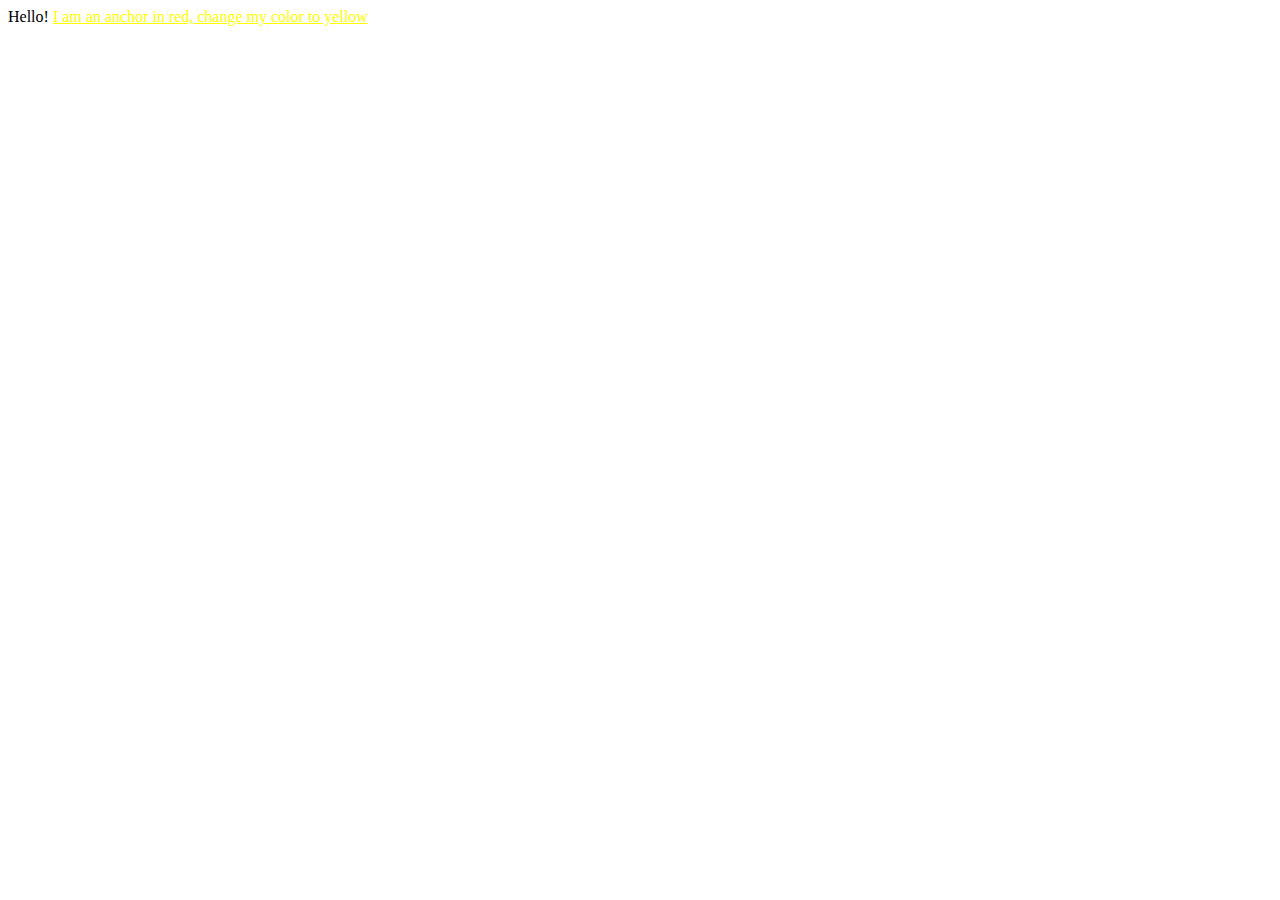
<file: exercises/01.2-Your-First-Style/index.html>
<!DOCTYPE html>
<html>
	<head>
		<style>
			a {
				/* change this style to yellow */
				color: yellow;
			}
		</style>
	</head>
	<body>
		Hello! <a href="#">I am an anchor in red, change my color to yellow</a>
	</body>
</html>
</file>
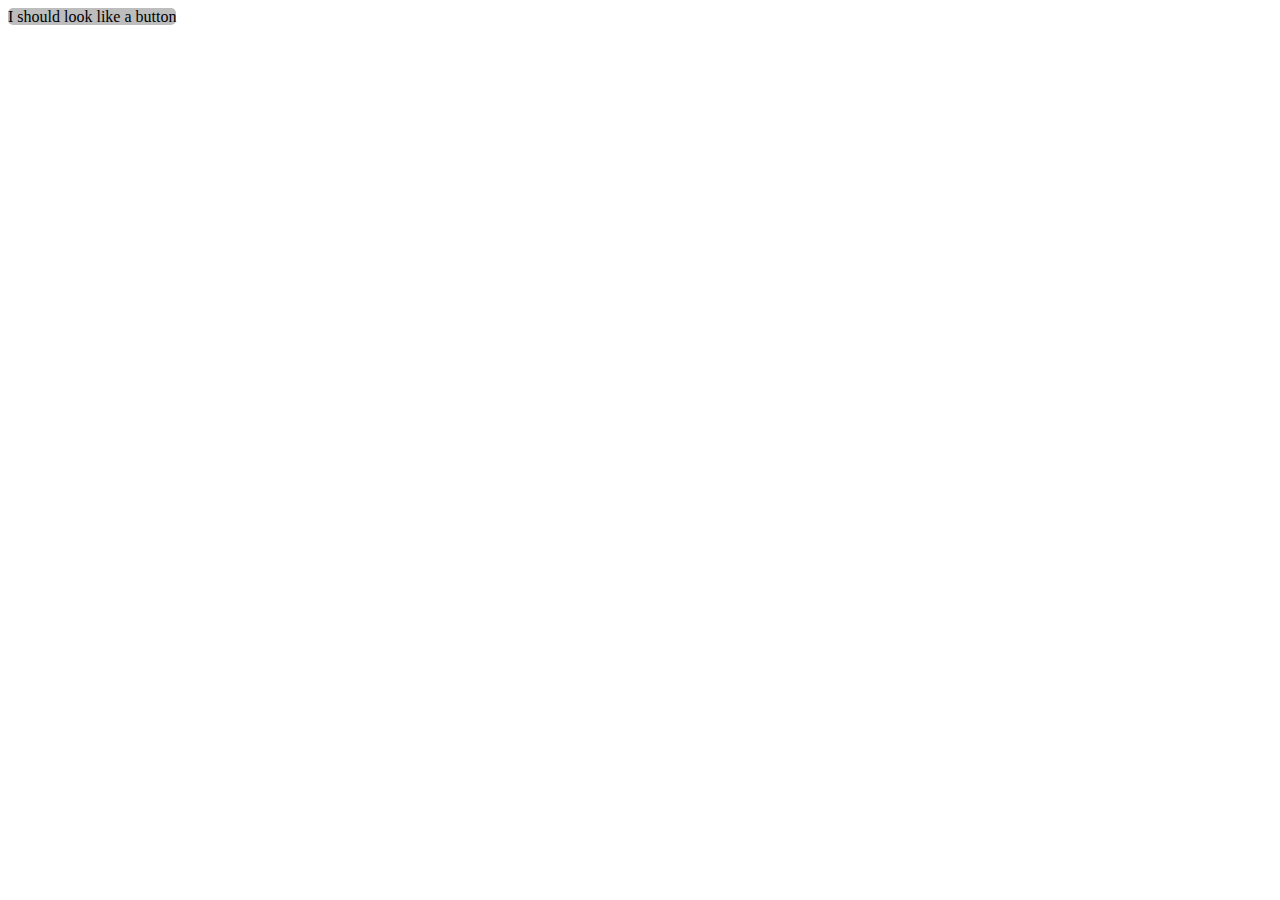
<file: exercises/04.3-id-Selector/index.html>
<!DOCTYPE html>
<html>
	<head>
		<link rel="stylesheet" type="text/css" href="./styles.css" />
		<title>04.3 ID selector</title>
	</head>

	<body>
		<span id="button1">I should look like a button</span>
	</body>
</html>
</file>
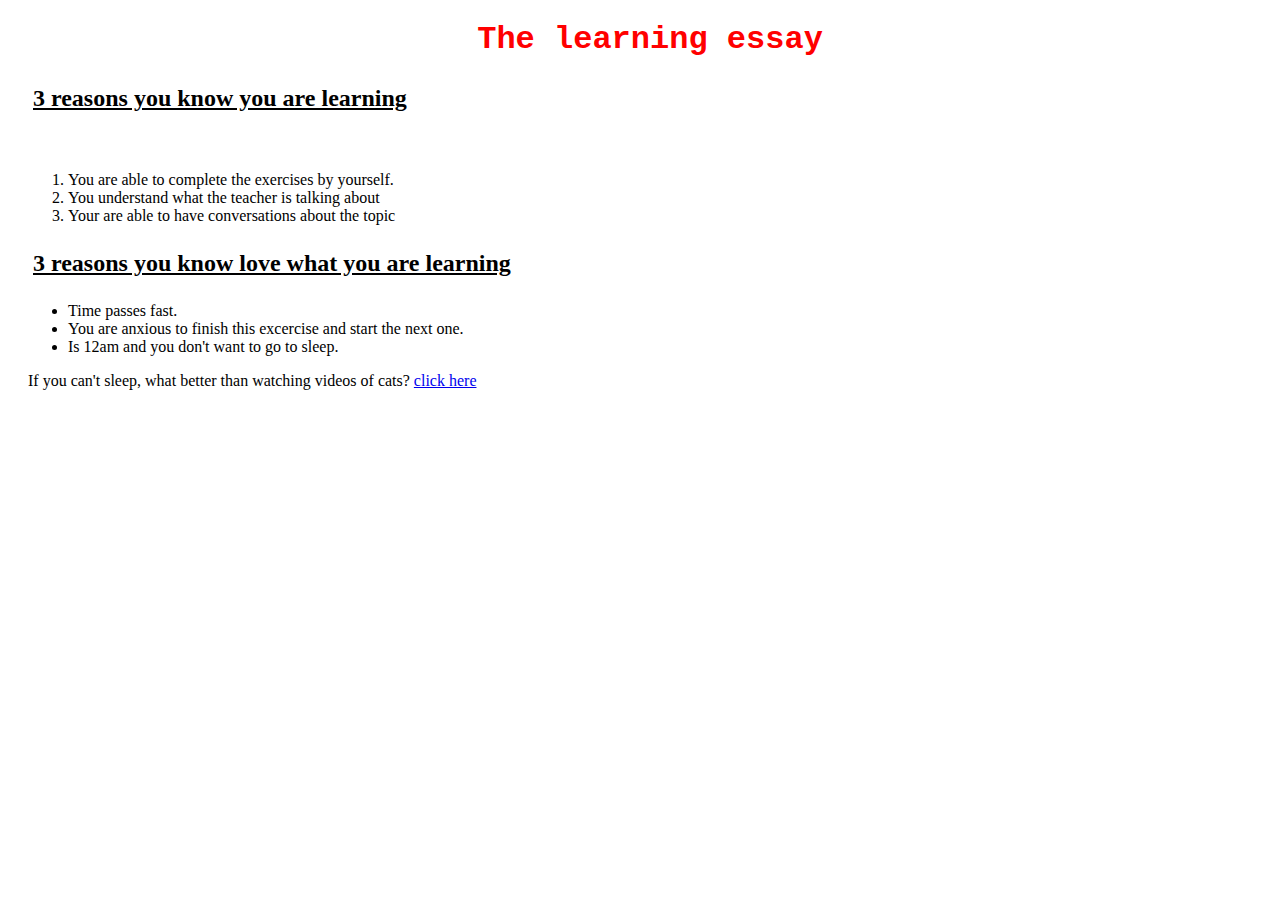
<file: exercises/06-Practicing-Rules/index.html>
<!DOCTYPE html>
<html>
	<head>
		<meta charset="utf-8" />
		<meta name="viewport" content="width=device-width" />
		<link rel="stylesheet" type="text/css" href="./styles.css" />
		<title>06 Practicing Rules</title>
	</head>

	<body>
		<h1>The learning essay</h1>
		<h2>3 reasons you know you are learning</h2>
		<p id="id1">
			We are going to explain in this pharagraph the 3 most comon signs that you should look into yourself to recognize if you are learning.
		</p>
		<ol>
			<li>You are able to complete the exercises by yourself.</li>
			<li>You understand what the teacher is talking about</li>
			<li>Your are able to have conversations about the topic</li>
		</ol>
		<h2>3 reasons you know love what you are learning</h2>
		<ul>
			<li>Time passes fast.</li>
			<li>You are anxious to finish this excercise and start the next one.</li>
			<li>Is 12am and you don't want to go to sleep.</li>
		</ul>
		<p>
			If you can't sleep, what better than watching videos of cats?
			<a href="https://www.youtube.com/watch?v=WEgWMOzQ8IE">click here</a>
		</p>
	</body>
</html>
</file>
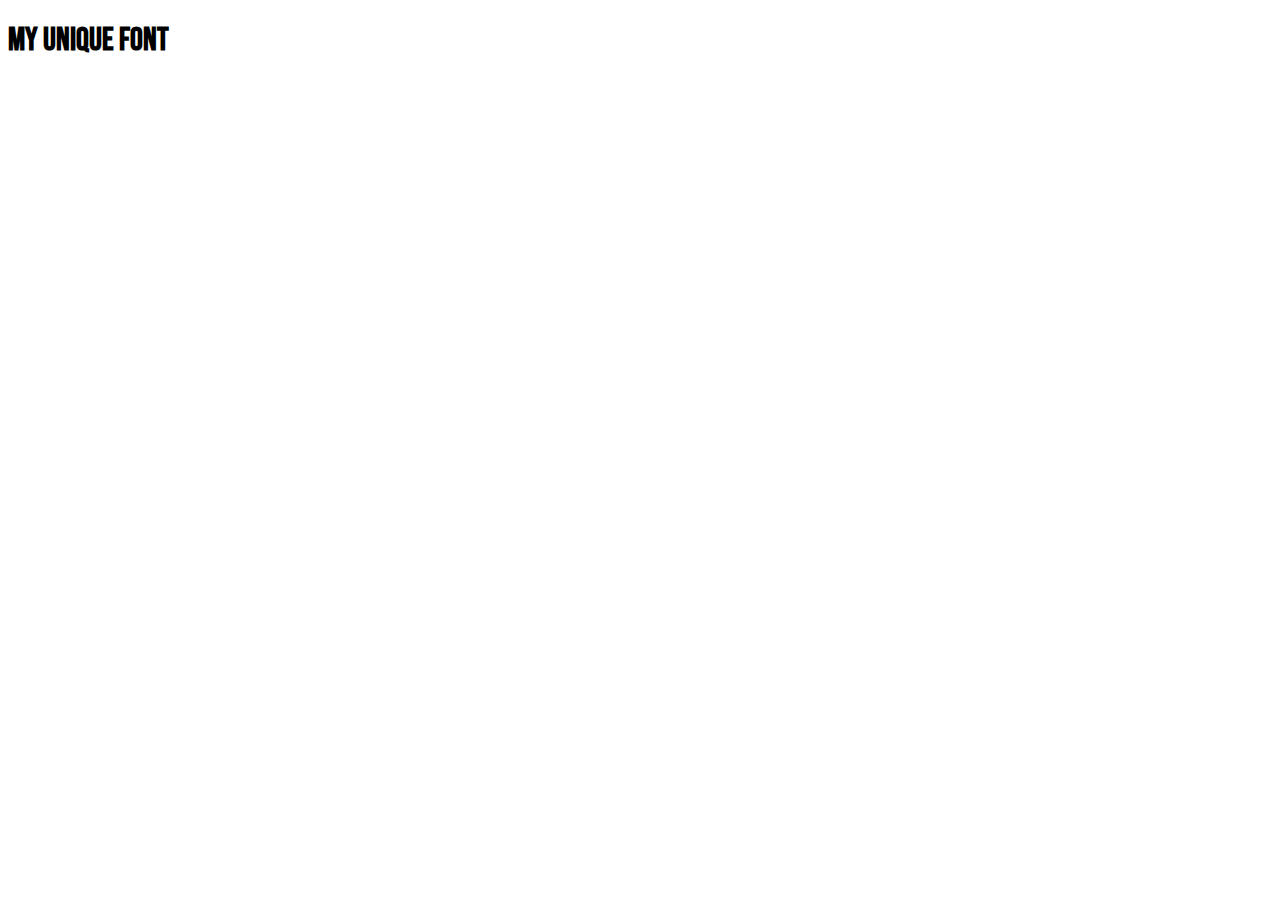
<file: exercises/10-Your-Own-Font/index.html>
<!DOCTYPE html>
<html>
	<head>
		<meta charset="utf-8" />
		<meta name="viewport" content="width=device-width" />
		<link rel="preconnect" href="https://fonts.googleapis.com" />
		<link rel="preconnect" href="https://fonts.gstatic.com" crossorigin />
		<link href="https://fonts.googleapis.com/css2?family=Bebas+Neue&display=swap" rel="stylesheet" />

		<link rel="stylesheet" type="text/css" href="./styles.css" />

		<title>10 Your Own Font</title>
	</head>
	<body>
		<h1 class="myTitle">My unique font</h1>
	</body>
</html>
</file>
<file: exercises/04.3-id-Selector/styles.css>
#button1 {
	background: #bdbdbd;
	border: #5e5e5e;
	border-radius: 5px;
}
</file>
<file: exercises/06-Practicing-Rules/styles.css>
body {
	background-image: url(https://github.com/4GeeksAcademy/css-tutorial-exercises-course/blob/master/.learn/assets/background-vertical.jpg?raw=true);
	background-repeat: repeat-y;
	font-family: "Times New Roman", Times, serif;
	padding-left: 20px;
}

h1 {
	font-family: "Courier New", Courier, monospace;
	color: red;
	text-align: center;
}

h2 {
	text-decoration: underline;
	padding: 5px;
}

#id1 {
	color: rgba(255, 255, 255, 0.2);
}

a :hover {
	color: green;
	text-decoration: none;
}
</file>
<file: exercises/10-Your-Own-Font/styles.css>
.myTitle {
	font-family: "Bebas Neue", cursive;
}
</file>
